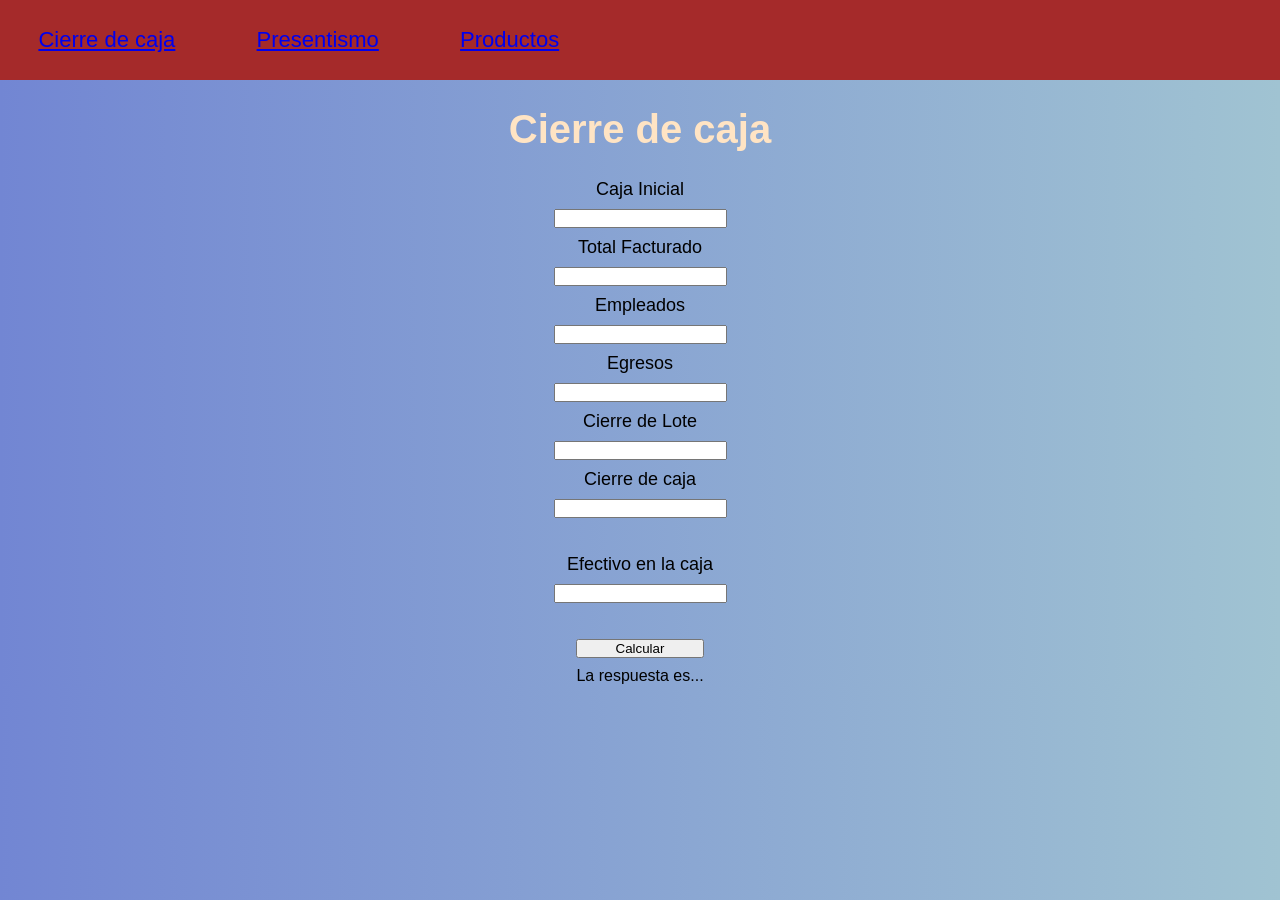
<file: index.html>
<!DOCTYPE html>
<html lang="en">
<head>
    <meta charset="UTF-8">
    <meta http-equiv="X-UA-Compatible" content="IE=edge">
    <meta name="viewport" content="width=device-width, initial-scale=1.0">
    <link rel="stylesheet" href="index.css">
    <title>Cierre de Caja</title>
</head>
<body class="body1">
    <nav class="nav">
        <ul class="ul">
            <li class="li"><a href="index.html">Cierre de caja</a></li>
            <li class="li"><a href="login.html">Presentismo</a></li>
            <li class="li"><a href="productos.html">Productos</a></li>

        </ul>
    </nav>

    <h1 class="h1">Cierre de caja</h1>

    <form action="" class="form">
        
        <label class="formulario"> Caja Inicial</label>
        <input class="espacio1" type="number" id="caja" oninput="calculo()">

        <label class="formulario"> Total Facturado</label>
        <input class="espacio1" type="number" id="z" oninput="calculo()">
        
        <label class="formulario"> Empleados</label>
        <input class="espacio1" type="number" id="empleados1" oninput="calculo()">

        <label class="formulario">Egresos</label>
        <input class="espacio1" type="number" id="egresos1" oninput="calculo()">

        <label class="formulario">Cierre de Lote</label>
        <input class="espacio1" type="number" id="cierrelote" oninput="calculo()">

        <label class="formulario">Cierre de caja</label>
        <input class="espacio1" type="number" id="resultado" oninput="calculo2()">
        <br>        
        <label class="formulario">Efectivo en la caja</label>
        <input class="espacio1" type="number" id="efectivo">
        <br>
        <button type="button" class="boton1" onclick="calculo2()">Calcular</button>

        <p class="respuestaEscrita" id="texto1">La respuesta es...</p>
        
    </form>




    <script src="index.js"></script>
    <script src="datos.json"></script>

</body>
</html>
</file>
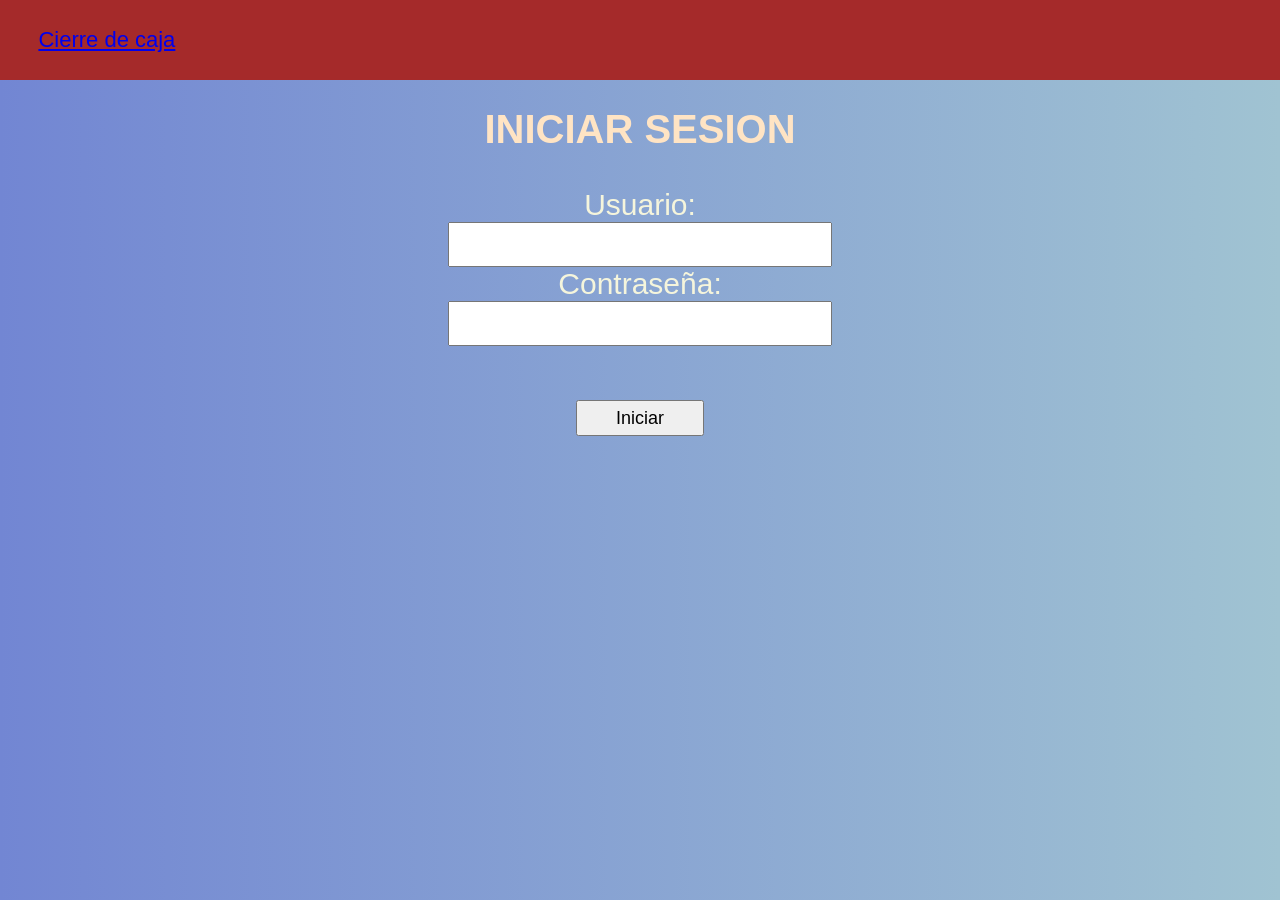
<file: login.html>
<!DOCTYPE html>
<html lang="en">
<head>
    <meta charset="UTF-8">
    <meta http-equiv="X-UA-Compatible" content="IE=edge">
    <meta name="viewport" content="width=device-width, initial-scale=1.0">
    <link rel="stylesheet" href="index.css">
    <title>Login</title>
</head>
<body class="page">
    
    <nav class="nav">
        <ul class="ul">
            <li class="li"><a href="index.html">Cierre de caja</a></li>
        </ul>
    </nav>

    <div >
        <div class="posicion">
            <h1 class="h1">INICIAR SESION</h1>
            <form name=form action="iniciar sesion" class="form2">
                <p class="texto">Usuario:</p>

                <input type="text" class="espacio2" id="usuario" name="username">

                <p class="texto">Contraseña:</p>

                <input type="password" class="espacio2" id="contraseña" name="password">

                <p class="alerta" id="alerta"></p>

                <input type="button" id="boton2" class="boton2" value="Iniciar"></input>
            </form>
        </div>

    </div>
    <script src="login.js"></script>
</body>
</html>
</file>
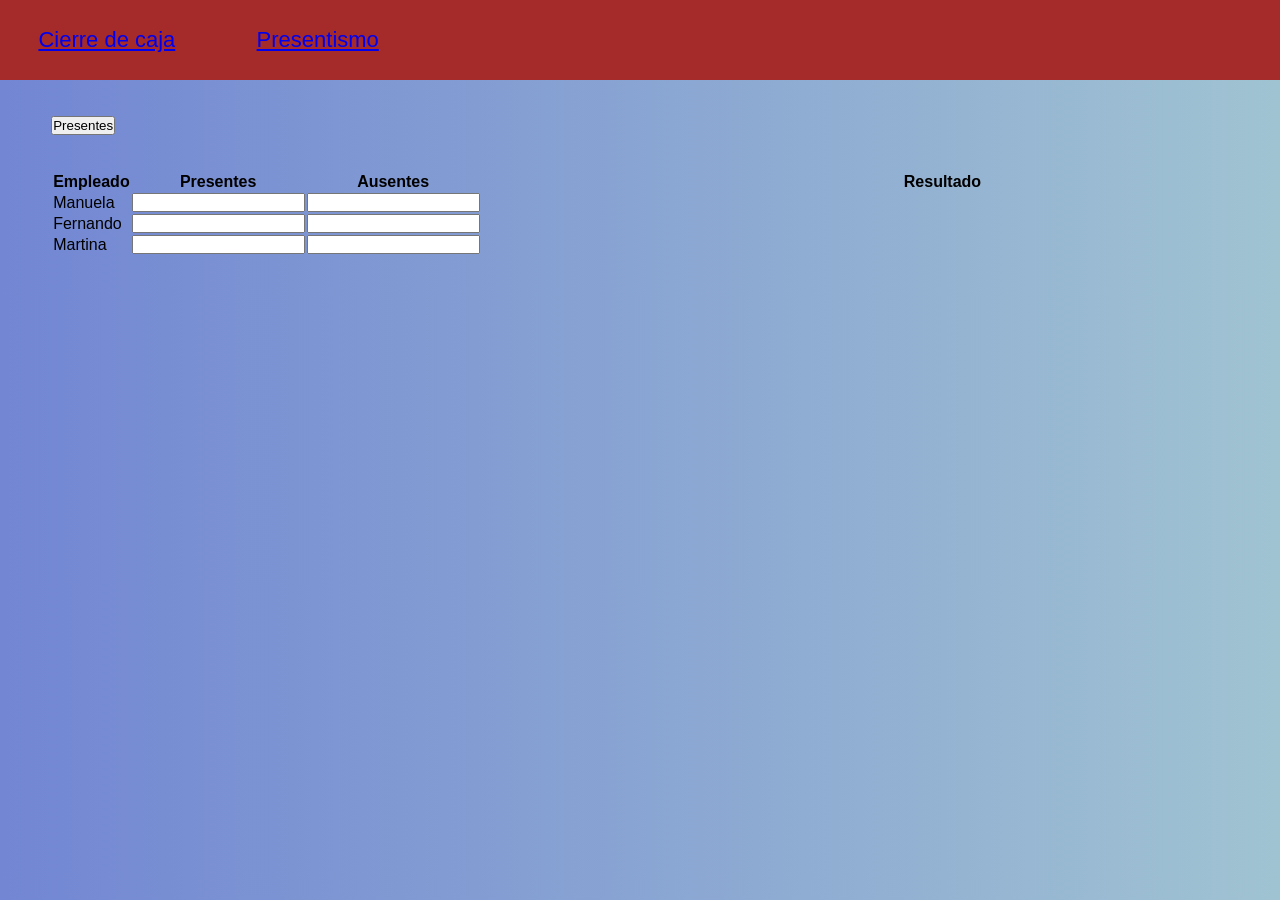
<file: presentismo.html>
<!DOCTYPE html>
<html lang="en">
<head>
    <meta charset="UTF-8">
    <meta http-equiv="X-UA-Compatible" content="IE=edge">
    <meta name="viewport" content="width=device-width, initial-scale=1.0">
    <link rel="stylesheet" href="index.css">
    <title>Presentismo</title>
</head>
<body class="page">
    <nav class="nav">
        <ul class="ul">
            <li class="li"><a href="index.html">Cierre de caja</a></li>
            <li class="li"><a href="productos.html">Presentismo</a></li>
        </ul>
    </nav>

    <button class="boton4" id="boton4">Presentes</button>

   <table class="table1">
       <tr class="titulos">
           <th>Empleado</th>
           <th>Presentes</th>
           <th>Ausentes</th>
           <th>Resultado</th>
       </tr>
       <tr data-employee="1">
           <td>Manuela</td>
           <td>
               <input class="espacio1 presente" type="number">
           </td>
           <td>
               <input class="espacio1 ausente" type="number">
           </td>
           <td>
               <p class="conclusion resultado"></p>
           </td>
       </tr>
       <tr data-employee="2">
           <td>Fernando</td>
           <td>
               <input class="espacio1 presente" type="number">
           </td>
           <td>
               <input class="espacio1 ausente" type="number">
           </td>
           <td>
               <p class="conclusion resultado"></p>
           </td>
       </tr>
       <tr data-employee="3">
        <td>Martina</td>
        <td>
            <input class="espacio1 presente" type="number">
        </td>
        <td>
            <input class="espacio1 ausente" type="number">
        </td>
        <td>
            <p class="conclusion resultado"></p>
        </td>
    </tr>
      


   </table>


    
    

    <script src="presentismo.js"></script>
</body>
</html>
</file>
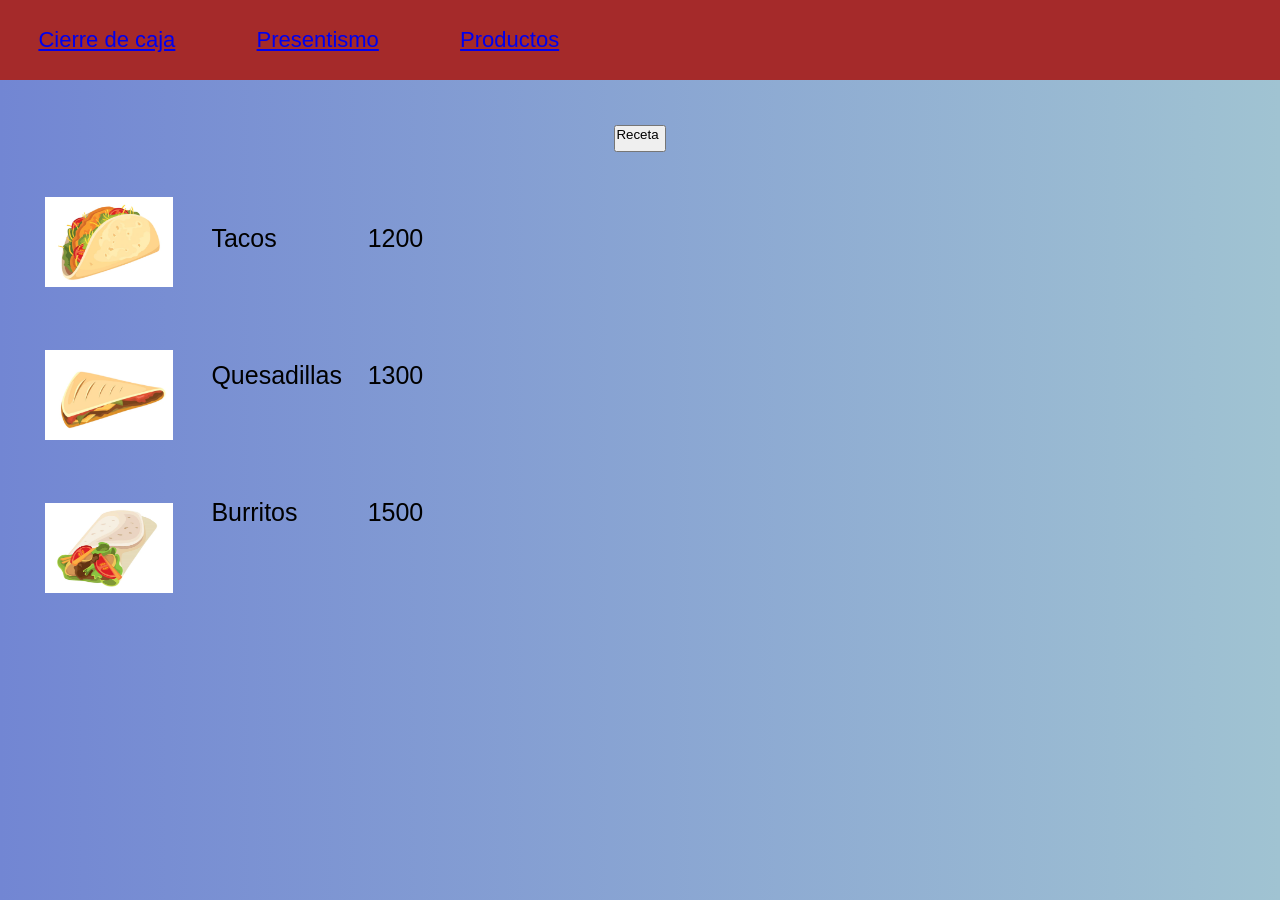
<file: productos.html>
<!DOCTYPE html>
<html lang="en">
<head>
    <meta charset="UTF-8">
    <meta http-equiv="X-UA-Compatible" content="IE=edge">
    <meta name="viewport" content="width=device-width, initial-scale=1.0">
    <link rel="stylesheet" href="index.css">

    <title>Productos</title>
</head>
<body class="body1">
    <nav class="nav">
        <ul class="ul">
            <li class="li"><a href="index.html">Cierre de caja</a></li>
            <li class="li"><a href="login.html">Presentismo</a></li>
            <li class="li"><a href="productos.html">Productos</a></li>
        </ul>
    </nav>

    <div class="btnProductos">
        <button type="button" class="boton3" onclick="cargarJSON()">Receta</button>
    </div>

    <div class="tabla">

        <div class="fotos">
            <img class="imgproductos" src="./fotos/taco.PNG" alt="">
            <img class="imgproductos" src="./fotos/quesadilla.PNG" alt="">
            <img class="imgproductos" src="./fotos/burrito.PNG" alt="">
        </div>

        <div class="productos">
            <ul class="productos2">
                <li>Tacos</li>
                <li>Quesadillas</li>
                <li>Burritos</li>
            </ul>
        </div>

        <div class="precios">
            <ul class="precios2">
                <li class="espacio3" id="tacos">1200</li>
                <li class="espacio3" id="quesadillas">1300</li>
                <li class="espacio3" id="burritos">1500</li>
            </ul>
        </div>

        <div class="resultados" id="resultado"></div>
    </div>


    <script src="productos.js"></script>
</body>
</html>
</file>
<file: index.css>
*{
    box-sizing: border-box;
    margin: 0;
    padding: 0;
    font-family: sans-serif;

}

.nav{
    background-color: brown;
    width: 100%;
    height: 5rem;
}

.ul{
    list-style: none;
   

}

.li{
    font-size: 22px;
    display: inline-block;
    margin-top: 3vh;
    padding:  0 3vw;
        
}

.body1{
    background: linear-gradient(to right, #7286D3, #A0C3D2);
}

.h1{
    font-size: 40px;
    color: bisque;
    margin: 3vh;
    text-align: center;
}

.form{
    margin-top: 1vh;
    width: 100vw;
    align-items: center;
    display: flex;
    flex-flow: column;
    gap: 1vh;
}

.formulario{
    font-size: 18px;
}

.form .espacio{
    width: 15vw;
}

.form .boton1{
    width: 10vw;
}

/* login */

.page{
    background: linear-gradient(to right, #7286D3, #A0C3D2);
}


.form2{
    margin-top: 4vh;
    display: flex;
    flex-flow: column;
    align-items: center;
}

.form2 .texto{
    text-align: center;
    font-size: 30px;
    color: beige;
    
}

.form2 .espacio2{
    font-size: 21px;
    width: 30vw;
    height: 5vh;
    
}

.form2 .boton2{
    margin-top: 3vh;
    width: 10vw;
    height: 4vh;
    font-size: 18px;
   
}

.alerta{
    color: brown;
    margin-top: 3vh;
    font-weight: bold;
}



/*Productos*/

.tabla{
    margin: 5vh;
    display: flex;
    flex-flow: row;
}

.fotos{
    display: flex;
    flex-flow: column;
    gap: 7vh;
}

.imgproductos{
    width: 10vw;
    height: 10vh;
}

.productos2{
    list-style: none;
    margin-left: 3vw;
    margin-top: 3vh;
    font-size: 25px;
    display: flex;
    flex-flow: column;
    gap: 12vh;
   
}


.precios2{
    margin-left: 2vw;
    margin-top: 3vh;
    font-size: 25px;
    list-style: none;
    display: flex;
    flex-flow: column;
    gap: 12vh;
    
}

.resultados{
    height: 0;
    overflow: hidden;
    margin-left: 2vw;
    margin-top: 3vh;
    font-size: 25px;
    list-style: none;
    display: flex;
    flex-flow: column;
    gap: 12vh;
}



.btnProductos{
    display: flex;
    flex-flow: row;
    margin-top: 5vh;
    justify-content: center;
    gap: 2vw;
}

.boton3{
    width: 4vw;
    height: 3vh;
    display: flex;
}

.resultado{
    width: 70vw;
    margin-left: 2vw;
}

/*presentismo*/

.boton4{
    display: flex;
    flex-flow: column;
    justify-content: center;
    margin: 4vh 4vw;
}

.table1{
    display: flex;
    flex-flow: column;
    justify-content: center;
    margin: 4vh 4vw;
    gap: 2vh
}

.rojo{
    color: red;
}
</file>
